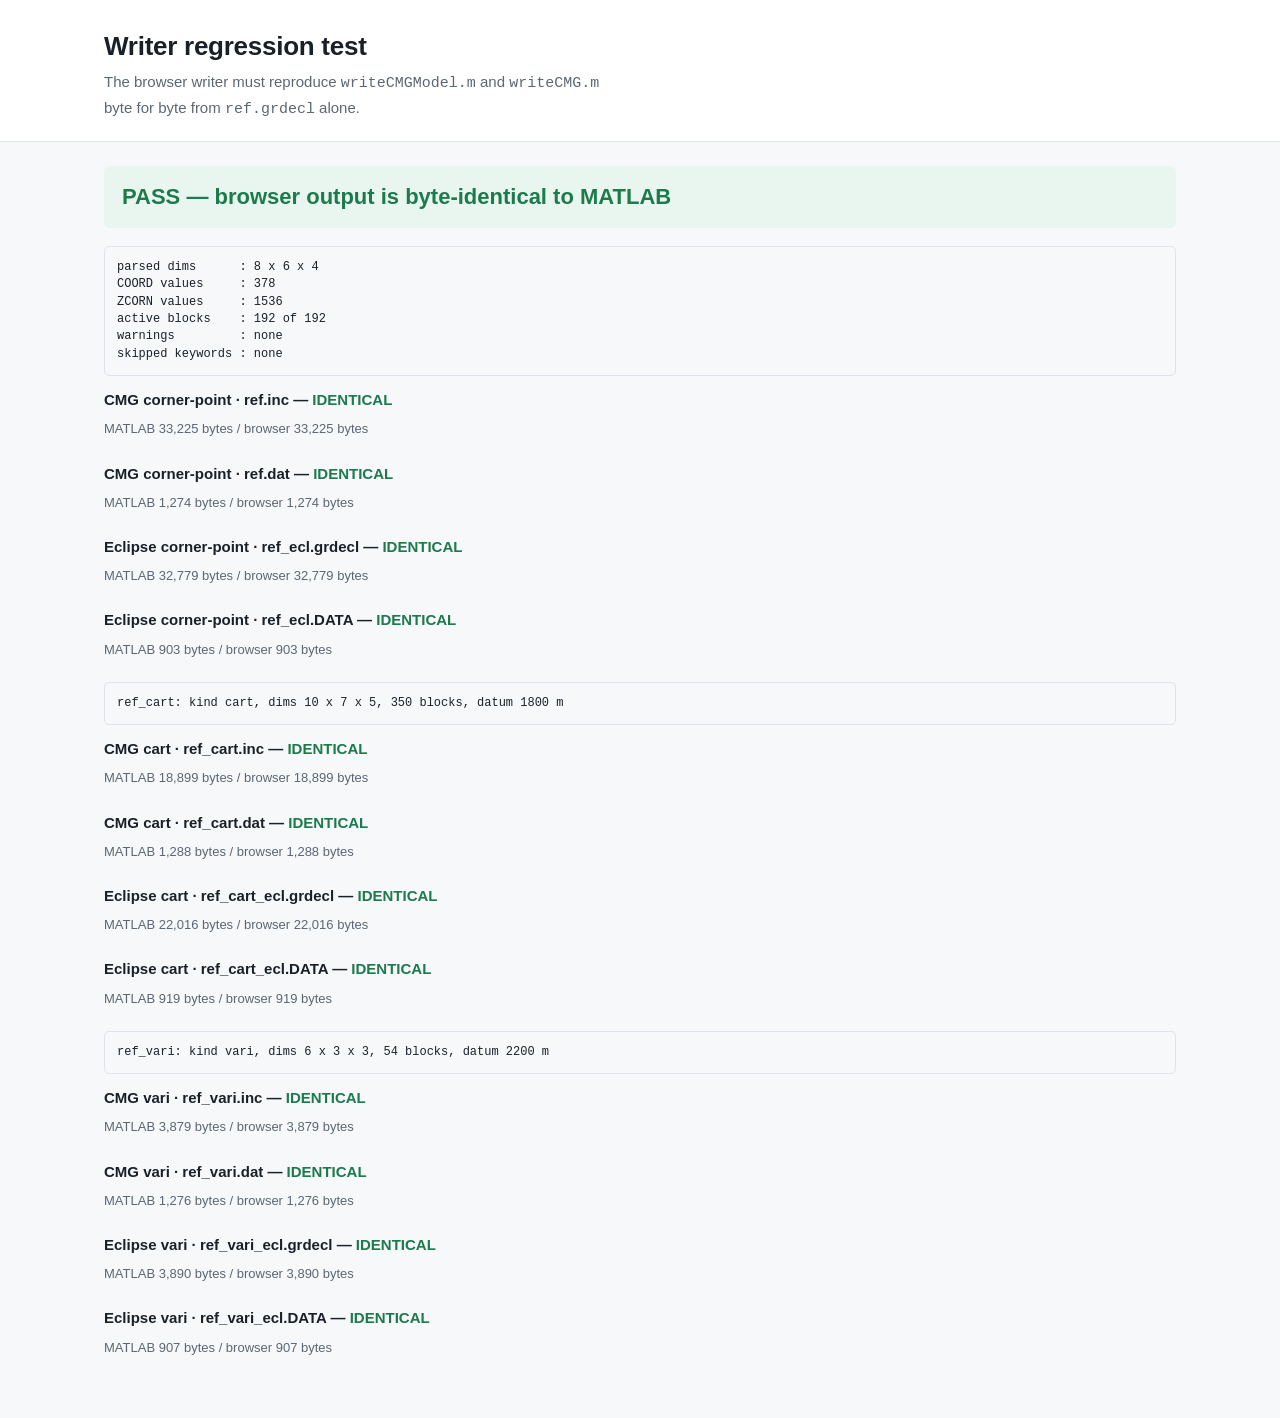
<file: web/static/selftest.html>
<!DOCTYPE html>
<html lang="en">
<head>
<meta charset="utf-8">
<title>Writer regression test</title>
<link rel="stylesheet" href="css/style.css">
<style>
  .verdict { font-size: 22px; font-weight: 700; padding: 14px 18px; border-radius: 6px; margin: 0 0 18px; }
  .verdict.pass { background: #e9f6ef; color: #1d7a4c; }
  .verdict.fail { background: #fdecec; color: #a32020; }
  pre { background: #f6f8fa; border: 1px solid #dfe4ea; border-radius: 5px;
        padding: 12px; overflow-x: auto; font-size: 12px; line-height: 1.45; }
  .case { margin-bottom: 22px; }
  .case h3 { margin: 0 0 8px; font-size: 15px; }
  .ok  { color: #1d7a4c; font-weight: 600; }
  .bad { color: #a32020; font-weight: 600; }
</style>
</head>
<body>
<header class="masthead"><div class="wrap">
  <h1>Writer regression test</h1>
  <p class="tagline">The browser writer must reproduce
     <code>writeCMGModel.m</code> and <code>writeCMG.m</code> byte for byte
     from <code>ref.grdecl</code> alone.</p>
</div></header>

<main class="wrap" style="padding-top:24px;padding-bottom:40px">
  <div id="verdict" class="verdict">running…</div>
  <div id="report"></div>
</main>

<script type="module">
import { parseGRDECL } from "./js/grdecl.js";
import { buildMatrixModel, buildParametricModel } from "./js/cmgmodel.js";
import { writeInclude, writeStubDeck } from "./js/cmgwriter.js";
import { writeEclipseInclude, writeEclipseStub } from "./js/eclwriter.js";

const report = document.getElementById("report");
const verdict = document.getElementById("verdict");

function allDifferences(a, b, limit = 25) {
  const la = a.split("\n"), lb = b.split("\n");
  const n = Math.max(la.length, lb.length);
  const out = [];
  for (let i = 0; i < n && out.length < limit; i++) {
    if (la[i] !== lb[i]) {
      out.push({ line: i + 1,
                 expected: la[i] ?? "(past end of file)",
                 actual: lb[i] ?? "(past end of file)" });
    }
  }
  return { diffs: out, lineCount: [la.length, lb.length] };
}

function show(name, expected, actual) {
  const same = expected === actual;
  const { diffs, lineCount } = same ? { diffs: [], lineCount: [0, 0] }
                                    : allDifferences(expected, actual);
  const el = document.createElement("div");
  el.className = "case";
  let body = `<h3>${name} — <span class="${same ? "ok" : "bad"}">${same ? "IDENTICAL" : "DIFFERS"}</span></h3>`;
  body += `<p style="margin:0 0 8px;color:#5c6773;font-size:13px">` +
          `MATLAB ${expected.length.toLocaleString()} bytes / ` +
          `browser ${actual.length.toLocaleString()} bytes` +
          (same ? "" : ` · ${lineCount[0]} vs ${lineCount[1]} lines · ` +
                       `${diffs.length} differing line(s) shown`) + `</p>`;
  if (diffs.length) {
    body += "<pre>" + diffs.map((d) =>
      `line ${d.line}\n  MATLAB : ${escapeHtml(d.expected)}\n  browser: ${escapeHtml(d.actual)}`
    ).join("\n\n") + "</pre>";
  }
  el.innerHTML = body;
  report.appendChild(el);
  return same;
}

const escapeHtml = (s) => String(s).replace(/[&<>]/g, (c) =>
  ({ "&": "&amp;", "<": "&lt;", ">": "&gt;" }[c]));

(async () => {
  try {
    const [grdeclText, refInc, refDat] = await Promise.all([
      fetch("testdata/ref.grdecl").then((r) => r.text()),
      fetch("testdata/ref.inc").then((r) => r.text()),
      fetch("testdata/ref.dat").then((r) => r.text()),
    ]);

    const g = parseGRDECL(grdeclText);
    const model = buildMatrixModel(g, {
      permUnit: "mD", simulator: "IMEX", cmgVersion: "2024.30",
    });

    const info = document.createElement("pre");
    info.textContent =
      `parsed dims      : ${g.cartDims.join(" x ")}\n` +
      `COORD values     : ${g.COORD.length}\n` +
      `ZCORN values     : ${g.ZCORN.length}\n` +
      `active blocks    : ${model.meta.counts.cells} of ${model.meta.counts.blocks}\n` +
      `warnings         : ${g.warnings.length ? g.warnings.join("; ") : "none"}\n` +
      `skipped keywords : ${g.skipped.length ? g.skipped.join(", ") : "none"}`;
    report.appendChild(info);

    const results = [];
    results.push(show("CMG corner-point · ref.inc", refInc, writeInclude(model)));
    results.push(show("CMG corner-point · ref.dat", refDat,
                      writeStubDeck(model, "ref.inc", "REF")));

    const [eclInc, eclDat] = await Promise.all([
      fetch("testdata/ref_ecl.grdecl").then((r) => r.text()),
      fetch("testdata/ref_ecl.DATA").then((r) => r.text()),
    ]);
    results.push(show("Eclipse corner-point · ref_ecl.grdecl",
                      eclInc, writeEclipseInclude(model)));
    results.push(show("Eclipse corner-point · ref_ecl.DATA",
                      eclDat, writeEclipseStub(model, "ref_ecl.grdecl", "REF")));

    // ---- parametric grids: *CART and *VARI ----
    for (const base of ["ref_cart", "ref_vari"]) {
      const [specText, expInc, expDat] = await Promise.all([
        fetch(`testdata/${base}.json`).then((r) => r.text()),
        fetch(`testdata/${base}.inc`).then((r) => r.text()),
        fetch(`testdata/${base}.dat`).then((r) => r.text()),
      ]);
      const spec = JSON.parse(specText);
      const m = buildParametricModel(spec, {
        simulator: "IMEX", cmgVersion: "2024.30",
      });

      const note = document.createElement("pre");
      note.textContent =
        `${base}: kind ${m.grid.kind}, dims ${m.grid.dims.join(" x ")}, ` +
        `${m.meta.counts.blocks} blocks, datum ${m.grid.ztop} m`;
      report.appendChild(note);

      results.push(show(`CMG ${m.grid.kind} · ${base}.inc`, expInc, writeInclude(m)));
      results.push(show(`CMG ${m.grid.kind} · ${base}.dat`, expDat,
                        writeStubDeck(m, `${base}.inc`, spec.title)));

      const [eInc, eDat] = await Promise.all([
        fetch(`testdata/${base}_ecl.grdecl`).then((r) => r.text()),
        fetch(`testdata/${base}_ecl.DATA`).then((r) => r.text()),
      ]);
      results.push(show(`Eclipse ${m.grid.kind} · ${base}_ecl.grdecl`,
                        eInc, writeEclipseInclude(m)));
      results.push(show(`Eclipse ${m.grid.kind} · ${base}_ecl.DATA`,
                        eDat, writeEclipseStub(m, `${base}_ecl.grdecl`, spec.title)));
    }

    const pass = results.every(Boolean);
    verdict.className = `verdict ${pass ? "pass" : "fail"}`;
    verdict.textContent = pass
      ? "PASS — browser output is byte-identical to MATLAB"
      : "FAIL — output differs from MATLAB";
  } catch (err) {
    verdict.className = "verdict fail";
    verdict.textContent = `FAIL — ${err.message}`;
    const pre = document.createElement("pre");
    pre.textContent = err.stack || String(err);
    report.appendChild(pre);
  }
})();
</script>
</body>
</html>
</file>
<file: web/static/css/style.css>
:root {
  --ink: #1a2028;
  --muted: #5c6773;
  --line: #dfe4ea;
  --bg: #f6f8fa;
  --panel: #ffffff;
  --accent: #1f5c8b;
  --accent-dark: #17456a;
  --ok: #1d7a4c;
  --warn: #8a5a00;
  --warn-bg: #fff8e6;
  --err: #a32020;
  --err-bg: #fdecec;
}

* { box-sizing: border-box; }

body {
  margin: 0;
  font: 15px/1.55 -apple-system, "Segoe UI", Roboto, Helvetica, Arial, sans-serif;
  color: var(--ink);
  background: var(--bg);
}

.wrap { max-width: 1120px; margin: 0 auto; padding: 0 24px; }

.masthead {
  background: var(--panel);
  border-bottom: 1px solid var(--line);
  padding: 26px 0 20px;
}
.masthead h1 { margin: 0 0 4px; font-size: 26px; letter-spacing: -0.01em; }
.tagline { margin: 0; color: var(--muted); max-width: 62ch; }

.layout {
  display: grid;
  grid-template-columns: 260px 1fr;
  gap: 28px;
  align-items: start;
  padding-top: 26px;
  padding-bottom: 40px;
}

/* ---------------------------------------------------------- stage rail */
.rail ol { list-style: none; margin: 0; padding: 0; }
.rail li {
  display: flex; align-items: center; gap: 10px;
  padding: 9px 10px; border-radius: 6px;
  color: var(--muted); font-size: 14px;
}
.rail li .num {
  flex: none; width: 22px; height: 22px; border-radius: 50%;
  display: grid; place-items: center;
  font-size: 12px; font-weight: 600;
  background: #e7ebf0; color: var(--muted);
}
.rail li.active { background: #e9f1f8; color: var(--ink); font-weight: 600; }
.rail li.active .num { background: var(--accent); color: #fff; }
.rail li.done .num { background: var(--ok); color: #fff; }
.rail li.done { color: var(--ink); }
.rail li.locked { opacity: 0.5; }
.rail li.locked .label::after { content: " ·  MATLAB"; font-size: 11px; letter-spacing: .02em; }

.rail-note {
  margin: 14px 4px 0; font-size: 12.5px; color: var(--muted);
  border-top: 1px solid var(--line); padding-top: 12px;
}
.rail-note a { color: var(--accent); }

/* --------------------------------------------------------------- cards */
.card {
  background: var(--panel);
  border: 1px solid var(--line);
  border-radius: 8px;
  padding: 20px 22px;
  margin-bottom: 18px;
}
.card h2 {
  margin: 0 0 16px; font-size: 17px;
  display: flex; align-items: baseline; gap: 10px;
}
.step {
  font-size: 11px; font-weight: 700; letter-spacing: .06em;
  text-transform: uppercase; color: var(--accent);
  background: #e9f1f8; padding: 3px 7px; border-radius: 4px;
}
.card.muted { background: #fbfcfd; }
.card.muted p { color: var(--muted); margin: 0 0 10px; max-width: 74ch; }
.caveat { border-left: 3px solid var(--warn); padding-left: 12px; }

/* -------------------------------------------------------------- fields */
.field { margin-bottom: 16px; }
.field label { display: block; font-weight: 600; font-size: 13.5px; margin-bottom: 5px; }
.field input[type=text], .field input[type=number], .field select {
  width: 100%; padding: 7px 9px;
  border: 1px solid var(--line); border-radius: 5px;
  font: inherit; background: #fff;
}
.field input[type=file] { width: 100%; font: inherit; }
.hint { margin: 5px 0 0; font-size: 12.5px; color: var(--muted); }
.grid2 { display: grid; grid-template-columns: 1fr 1fr; gap: 0 20px; }

.tabs { display: flex; gap: 4px; margin: 0 0 18px; border-bottom: 1px solid var(--line); }
.tab {
  background: none; border: 0; border-bottom: 2px solid transparent;
  padding: 8px 14px; font: inherit; font-weight: 600; font-size: 14px;
  color: var(--muted); cursor: pointer; margin-bottom: -1px;
}
.tab:hover { color: var(--ink); }
.tab.active { color: var(--accent); border-bottom-color: var(--accent); }

.triple { display: flex; align-items: center; gap: 8px; }
.triple input { width: 100%; }
.triple span { color: var(--muted); }

button.primary {
  background: var(--accent); color: #fff; border: 0;
  padding: 9px 18px; border-radius: 5px;
  font: inherit; font-weight: 600; cursor: pointer;
}
button.primary:hover:not(:disabled) { background: var(--accent-dark); }
button.primary:disabled { background: #b6c2cd; cursor: not-allowed; }

/* ------------------------------------------------------------- results */
.status { margin-top: 14px; font-size: 13.5px; padding: 9px 12px; border-radius: 5px; }
.status.busy { background: #eef3f7; color: var(--muted); }
.status.ok   { background: #e9f6ef; color: var(--ok); }
.status.err  { background: var(--err-bg); color: var(--err); white-space: pre-wrap; }

.metrics { display: grid; grid-template-columns: repeat(3, 1fr); gap: 14px 18px; margin: 0; }
.metrics div { border-left: 3px solid var(--line); padding-left: 11px; }
.metrics dt { font-size: 12px; color: var(--muted); text-transform: uppercase; letter-spacing: .04em; }
.metrics dd { margin: 2px 0 0; font-size: 17px; font-weight: 600; font-variant-numeric: tabular-nums; }
.metrics dd small { font-weight: 400; font-size: 12.5px; color: var(--muted); }

.warnbox {
  margin-top: 16px; background: var(--warn-bg); border: 1px solid #f0dfae;
  color: var(--warn); border-radius: 5px; padding: 10px 13px; font-size: 13px;
}
.warnbox ul { margin: 6px 0 0; padding-left: 18px; }

.preview { margin: 18px 0 0; }
.preview canvas {
  width: 100%; max-width: 520px; height: auto;
  border: 1px solid var(--line); border-radius: 5px; background: #fff;
}
.preview figcaption { margin-top: 7px; font-size: 12.5px; color: var(--muted); }

.note {
  font-size: 13px; color: var(--muted);
  background: #f4f7fa; border-radius: 5px; padding: 10px 13px; margin: 4px 0 16px;
}

.downloads { list-style: none; margin: 16px 0 0; padding: 0; }
.downloads li {
  display: flex; align-items: center; justify-content: space-between;
  gap: 14px; padding: 10px 0; border-top: 1px solid var(--line);
}
.downloads .name { font-family: ui-monospace, Consolas, monospace; font-size: 13.5px; }
.downloads .size { color: var(--muted); font-size: 12.5px; margin-left: auto; }
.downloads a {
  color: var(--accent); font-weight: 600; text-decoration: none;
  border: 1px solid var(--accent); padding: 5px 12px; border-radius: 5px; font-size: 13px;
}
.downloads a:hover { background: var(--accent); color: #fff; }

.foot { padding: 18px 24px 34px; color: var(--muted); font-size: 12.5px; }
.foot p { margin: 0; }

@media (max-width: 860px) {
  .layout { grid-template-columns: 1fr; }
  .grid2 { grid-template-columns: 1fr; }
  .metrics { grid-template-columns: repeat(2, 1fr); }
}

/* -------------------------------------------- fracture stages (MATLAB) */
.field textarea {
  width: 100%; padding: 8px 9px; resize: vertical;
  border: 1px solid var(--line); border-radius: 5px; background: #fff;
  font-family: ui-monospace, Consolas, monospace; font-size: 13px; line-height: 1.6;
}

button.ghost {
  background: none; color: var(--accent); border: 1px solid var(--line);
  padding: 7px 14px; border-radius: 5px;
  font: inherit; font-weight: 600; font-size: 13px; cursor: pointer;
}
button.ghost:hover { border-color: var(--accent); background: #f2f7fb; }

.card.engine .tabs { margin-bottom: 12px; }
.rail-note.ok { color: var(--ok); }
.rail-note.ok code { font-size: 11.5px; }

.progress { list-style: none; margin: 16px 0 0; padding: 0; font-size: 13.5px; }
.progress li {
  display: flex; align-items: baseline; flex-wrap: wrap; gap: 10px;
  padding: 8px 0; border-top: 1px solid var(--line); color: var(--muted);
}
.progress .pn {
  flex: 0 0 22px; height: 22px; line-height: 20px; text-align: center;
  border: 1px solid var(--line); border-radius: 50%; font-size: 11.5px; font-weight: 700;
}
.progress .pl { flex: 1 1 auto; }
.progress .pv { font-family: ui-monospace, Consolas, monospace; font-size: 12.5px; }
.progress .pw { flex: 1 0 100%; color: var(--warn); font-size: 12.5px; padding-left: 32px; }

.progress li.running { color: var(--ink); }
.progress li.running .pn { border-color: var(--accent); color: var(--accent); }
.progress li.ok { color: var(--ink); }
.progress li.ok .pn { border-color: var(--ok); background: var(--ok); color: #fff; }
.progress li.err .pn { border-color: var(--err); background: var(--err); color: #fff; }
</file>
